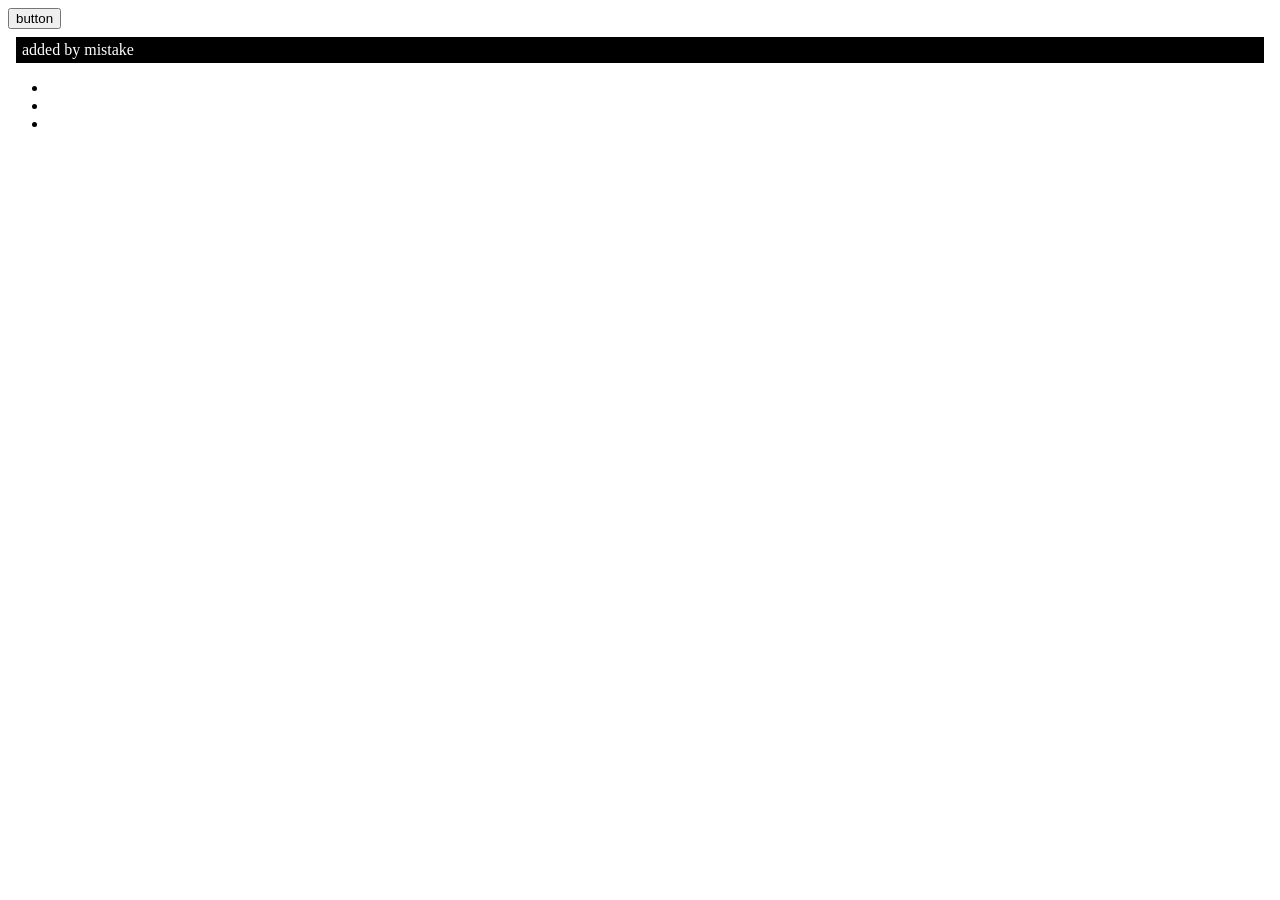
<file: index.html>
<!DOCTYPE html>
<html lang="en">
<head>
    <meta charset="UTF-8">
    <meta name="viewport" content="width=device-width, initial-scale=1.0">
    <link rel="stylesheet" href="style.css">
    <title>Document</title>
</head>
<body>
   <button>button</button>
   <p>added by mistake</p>
   <ul>
    <li><a href="##"></a></li>
    <li><a href="##"></a></li>
    <li><a href="##"></a></li>
   </ul>
</body>
</html>
</file>
<file: style.css>
p{
    background-color: black;
    color: white;
    margin: 8px;
    padding: 4px 6px;
}
</file>
